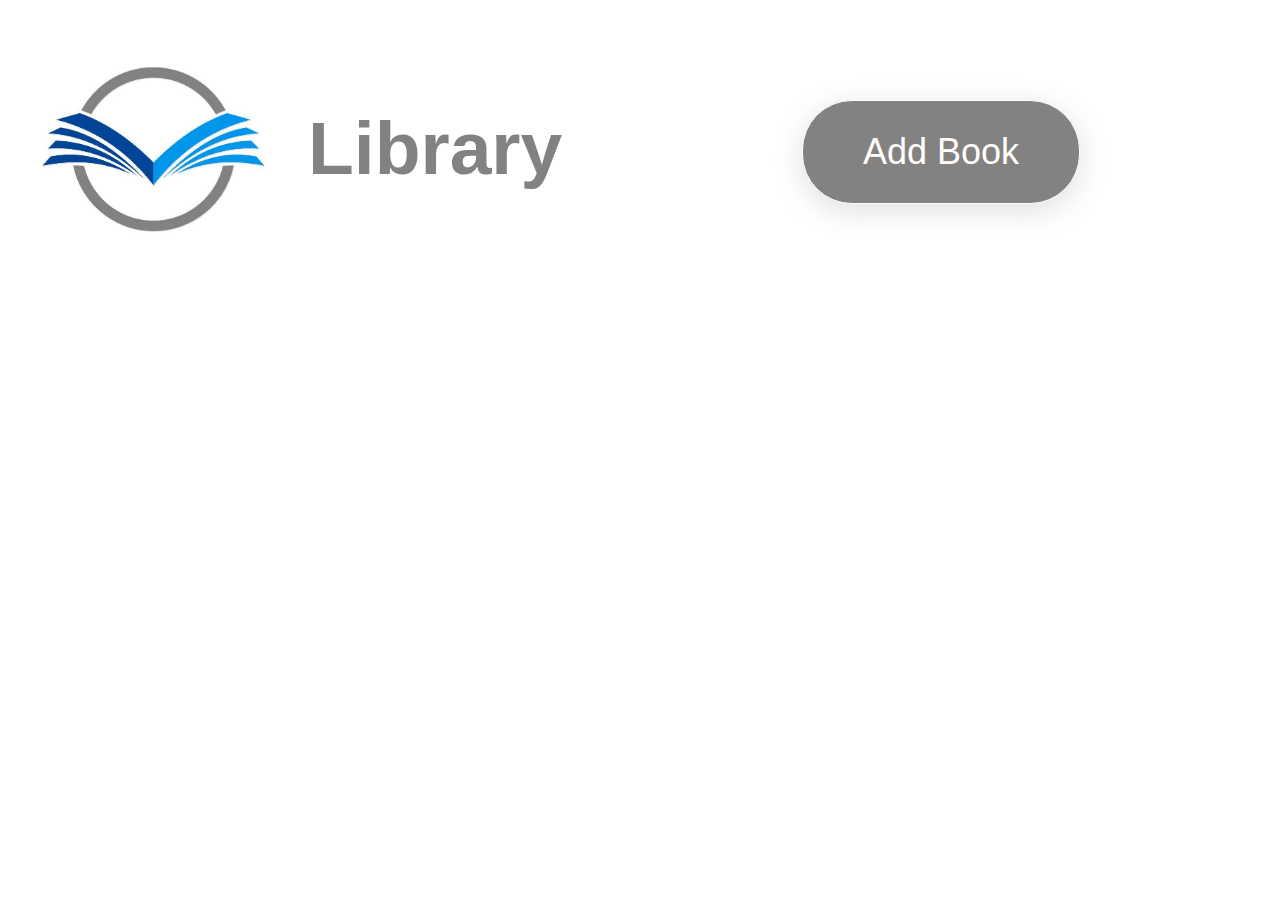
<file: index.html>
<!DOCTYPE html>
<html lang="en">

<meta charset="UTF-8">

<title>Library</title>
<meta name="viewport" content="width=device-width,initial-scale=0.8">
<link rel="stylesheet" href="library.css">
<link rel="stylesheet" href="https://cdnjs.cloudflare.com/ajax/libs/font-awesome/4.7.0/css/font-awesome.min.css">

<body>

    <h1>
        <img src="logo.jpg" id="logo">

        <div>Library</div>

        <div id="add-button-container">
            <button type="button" id="add-button">Add Book</button>
        </div>
    </h1>

    <div id="library-container"></div>

    <div class="form-popup" id="myForm">
        <form id="form-container" class="form-container" onsubmit="return false">
            <h1>Add new book</h1>

            <label for="title">Title</label>
            <input type="text" class="form-info" id="form-title" placeholder="Enter title" maxlength = "20" name="title" required>

            <label for="author">Author</label>
            <input type="text" class="form-info" id="form-author" placeholder="Enter author" maxlength = "20" name="author" required>

            <label for="pages">Number of pages</label>
            <input type="text" class="form-info" id="form-pages" placeholder="Enter number of pages" maxlength = "5" name="pages" required>

            <label for="read">Have you read this book?</label>
            <select id="read" class="form-info" name="read" required>
                <option value="Incomplete">No</option>
                <option value="Complete">Yes</option>
            </select>

            <div id="form-button-container">
                <input type="submit" class="btn" id="btn-create">
                <button type="button" class="btn" id="btn-cancel" onclick="closeForm()">Close</button>
            </div>
        </form>
    </div>
    

    <script src="library.js"></script>

</body>

</html>
</file>
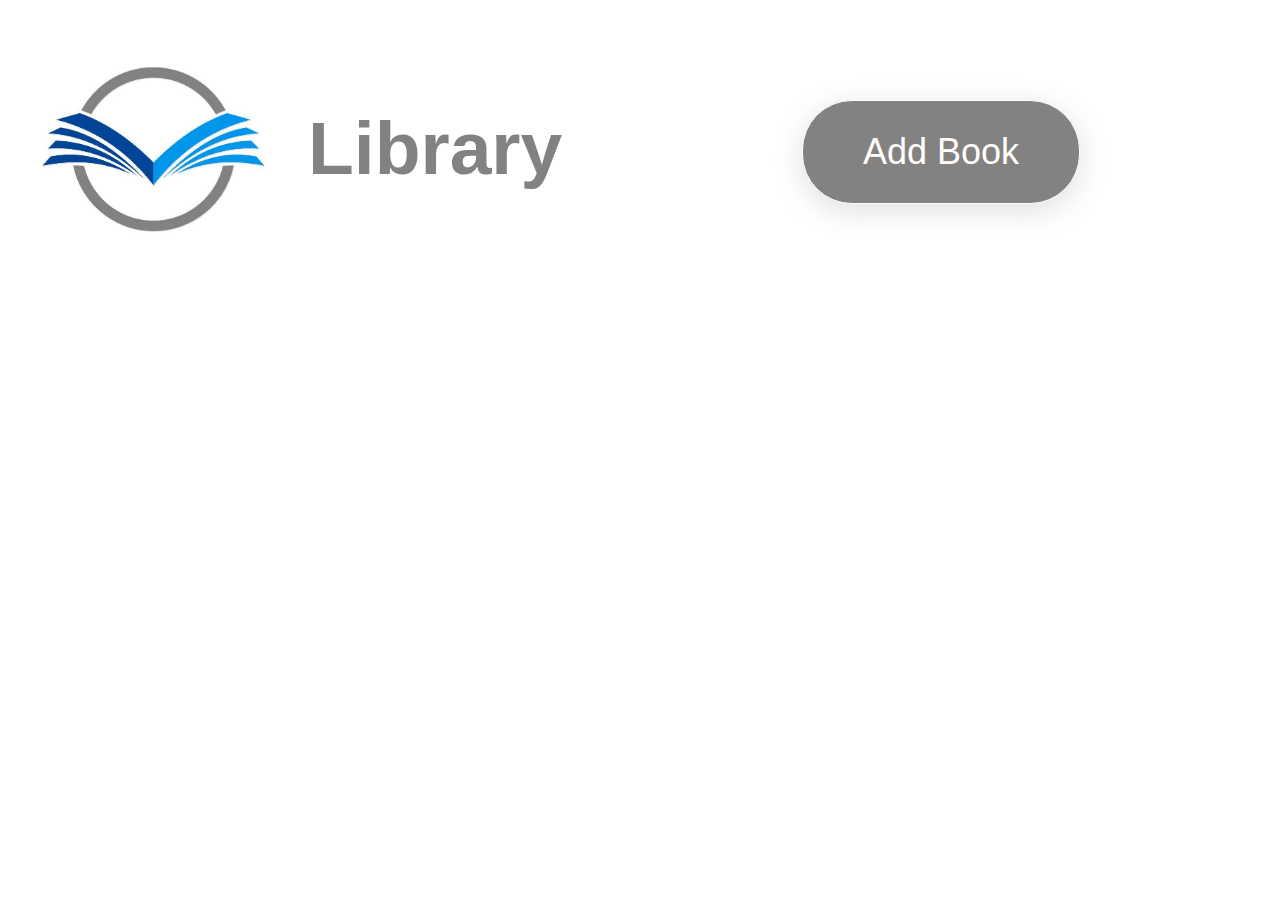
<file: library.html>
<!DOCTYPE html>
<html lang="en">

<meta charset="UTF-8">

<title>Library</title>
<meta name="viewport" content="width=device-width,initial-scale=1">
<link rel="stylesheet" href="library.css">
<link rel="stylesheet" href="https://cdnjs.cloudflare.com/ajax/libs/font-awesome/4.7.0/css/font-awesome.min.css">

<body>

    <h1>
        <img src="logo.jpg" id="logo">

        <div>Library</div>

        <div id="add-button-container">
            <button type="button" id="add-button">Add Book</button>
        </div>
    </h1>

    <div id="library-container"></div>

    <div class="form-popup" id="myForm">
        <form id="form-container" class="form-container" onsubmit="return false">
            <h1>Add new book</h1>

            <label for="title">Title</label>
            <input type="text" class="form-info" id="form-title" placeholder="Enter title" maxlength = "20" name="title" required>

            <label for="author">Author</label>
            <input type="text" class="form-info" id="form-author" placeholder="Enter author" maxlength = "20" name="author" required>

            <label for="pages">Number of pages</label>
            <input type="text" class="form-info" id="form-pages" placeholder="Enter number of pages" maxlength = "5" name="pages" required>

            <label for="read">Have you read this book?</label>
            <select id="read" class="form-info" name="read" required>
                <option value="Incomplete">No</option>
                <option value="Complete">Yes</option>
            </select>

            <div id="form-button-container">
                <input type="submit" class="btn" id="btn-create">
                <button type="button" class="btn" id="btn-cancel" onclick="closeForm()">Close</button>
            </div>
        </form>
    </div>
    

    <script src="library.js"></script>

</body>

</html>
</file>
<file: library.css>
html {
    font-family: Verdana, Geneva, Tahoma, sans-serif;
    color: #838280;
}

body {
    display: flex;
    justify-content: space-evenly;
    flex-wrap: wrap;
}

h1 {
    font-size: 75px;
    display: flex;
    align-items: center;
    width: 100%;
    padding-left: 20px;
    margin: 0px;
}

#logo {
    max-width: 250px;
    max-height: 250px;
    margin-right: 30px;
    margin-top: 30px;
}

#add-button {
    position: absolute;
    top: 100px;
    right: 200px;
    background-color: #838280;
    box-shadow: rgba(100, 100, 111, 0.2) 0px 7px 29px 0px;
    color: white;
    font-size: 36px;
    border: 1px solid white;
    border-radius: 50px;
    padding: 30px 60px 30px 60px;
    outline: none;
}

#add-button:hover {
    background-color: #0096eb;
    transition: background-color 0.3s;
    cursor: pointer;
}

.form-popup {
  display: none;
  position: fixed;
  top: 300px;
  border: 3px solid #838280;
  border-radius: 5px;
  z-index: 9; 
  font-size: 26px;
}

#form-container {
  filter: 0px;
}

.form-popup h1 {
    font-size: 56px;
    justify-content: center;
    padding: 0px;
}

.form-container {
  max-width: 500px;
  max-height: 1000px;
  padding: 10px;
  background-color: white;
}

.form-container input[type=text] {
  width: 90%;
  padding: 15px;
  margin: 5px 0 22px 0;
  border: none;
  background: #f1f1f1;
  font-size: 16px;
 }

.form-container input[type=text]:focus {
  background-color: #ddd;
  outline: none;
}

#read {
  width: 100px;
  font-size: 18px;
  outline: none;
  margin-left: 10px;
  padding-left: 5px;
}

#form-button-container {
  display: flex;
  justify-content: center;
}

.form-container .btn {
  background-color: #ddd;
  color: black;
  padding: 16px 20px;
  margin: 10px;
  border: none;
  border-radius: 8px;
  font-size: 16px;
  cursor: pointer;
  width: 40%;
  margin-bottom:10px;
  opacity: 0.8;
}

.form-container .btn:hover, .open-button:hover {
  opacity: 1;
}

.blur-filter {
    -webkit-filter: blur(5px);
    -moz-filter: blur(5px);
    -o-filter: blur(5px);
    -ms-filter: blur(5px);
}

#library-container {
    display: grid;
    width: 100%;
    grid-template-columns: repeat(4, 1fr);
    grid-template-rows: repeat(auto-fill, 370px);
}

.book {
    font-size: 24px;
    color: white;
    background: linear-gradient(to bottom right, #004598, #0096eb);
    box-shadow: rgba(0, 0, 0, 0.35) 0px 5px 15px;
    border-radius: 20px;
    width: 480px;
    height: 260px;
    margin: 55px;
    position: relative;
}

h3 {
    font-size: 35px;
    margin: 0px;
}

.book-info {
    display: flex;
    width: 100%;
    padding-top: 20px;
    padding-left: 20px;
    vertical-align: middle;
}

.delete-button {
    width: 30px;
    font-size: 30px;
    justify-content: center;
    background:rgba(255, 255, 255, 0);
    border: none;
    color: white;
    position: absolute;
    top: 20px;
    right: 20px;
    outline: none;
    transition: 0.3s;
}


.delete-button:hover {
    transform: scale(1.3);
}

.switch {
  position: absolute;
  bottom: 20px;
  right: 20px;
  width: 70px;
  height: 40px;
}

.switch input {
  opacity: 0;
  width: 0;
  height: 0;
}

.slider-round {
  position: absolute;
  cursor: pointer;
  top: 0;
  left: 0;
  right: 0;
  bottom: 0;
  background-color: #ccc;
  -webkit-transition: .4s;
  transition: .4s;
}

.slider-round:before {
  position: absolute;
  content: "";
  height: 26px;
  width: 26px;
  left: 4px;
  bottom: 7px;
  background-color: white;
  -webkit-transition: .4s;
  transition: .4s;
}

input:checked + .slider-round {
  background-color: #6df1bf;
}

input:checked + .slider-round:before {
  transform: translateX(34px);
}

.slider-round {
  border-radius: 34px;
}

.slider-round:before {
  border-radius: 50%;
}
</file>
